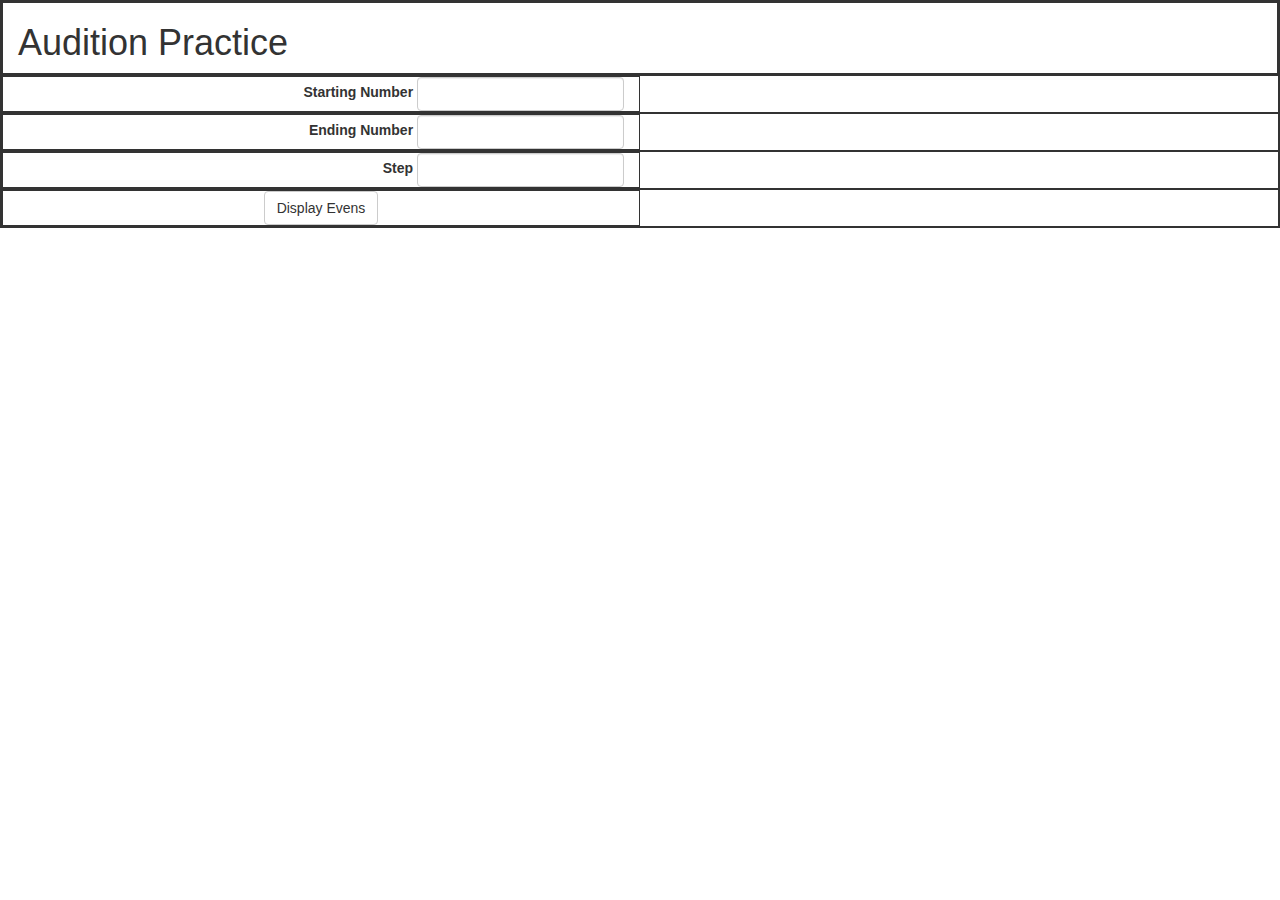
<file: auditionPractice/index.html>
<!DOCTYPE html>
<html>
<head>

<script src="https://ajax.googleapis.com/ajax/libs/jquery/3.2.1/jquery.min.js"></script>

<script type="text/JavaScript" src="auditionPractice.js"></script>

<link href="https://maxcdn.bootstrapcdn.com/bootstrap/3.3.7/css/bootstrap.min.css" rel="stylesheet" type="text/css" />

<!--<link rel="stylesheet" type="text/css" href="auditionPRacticeStyles.css">-->

<style>
    div {
        border-style: solid;
        border-width: 1px;
    }
</style>

</head>

<body>

<form name="evenNumbers" onsubmit="return validateItems();" class="form-inline"> 
<div class="container-fluid">
    
    <div class="row">
        <div class="col-sm-12"><h1>Audition Practice</h1></div>
    </div>


    <div class="row">
        <div class="form-group col-sm-6 text-right">      
                <label for "startingNumber">Starting Number</label>
                <input type="number" class="form-control" id="startingNumber"></input>
        </div>
    </div>


    <div class="row">
        <div class="form-group col-sm-6 text-right">
                <label for="endingNumber" margin-right="20px">Ending Number</label>
                <input type="number" class="form-control" id="endingNumber"></input>
        </div>
    </div>

    <div class="row">
        <div class="form-group col-sm-6 text-right">
                <label for="step">Step</label>
                <input type="number" class="form-control" id="step"></input>
        </div>
    </div>

    <div class="row">
        <div class="col-sm-6 text-center">
        <button type="submit" id="submitButton" class="btn btn-default">Display Evens</button></div>
    </div>

</div>
</form>

<p id="results" style="display:none;">
<text>Here are the even numbers between </text>
<text id="starting"></text>
<text> and </text>
<text id="ending"></text>
<text> by </text>
<text id="stepsize"></text>
<text>'s.</text><br>
<text id="evenresults"></text>
</p>




</body>
</html>
</file>
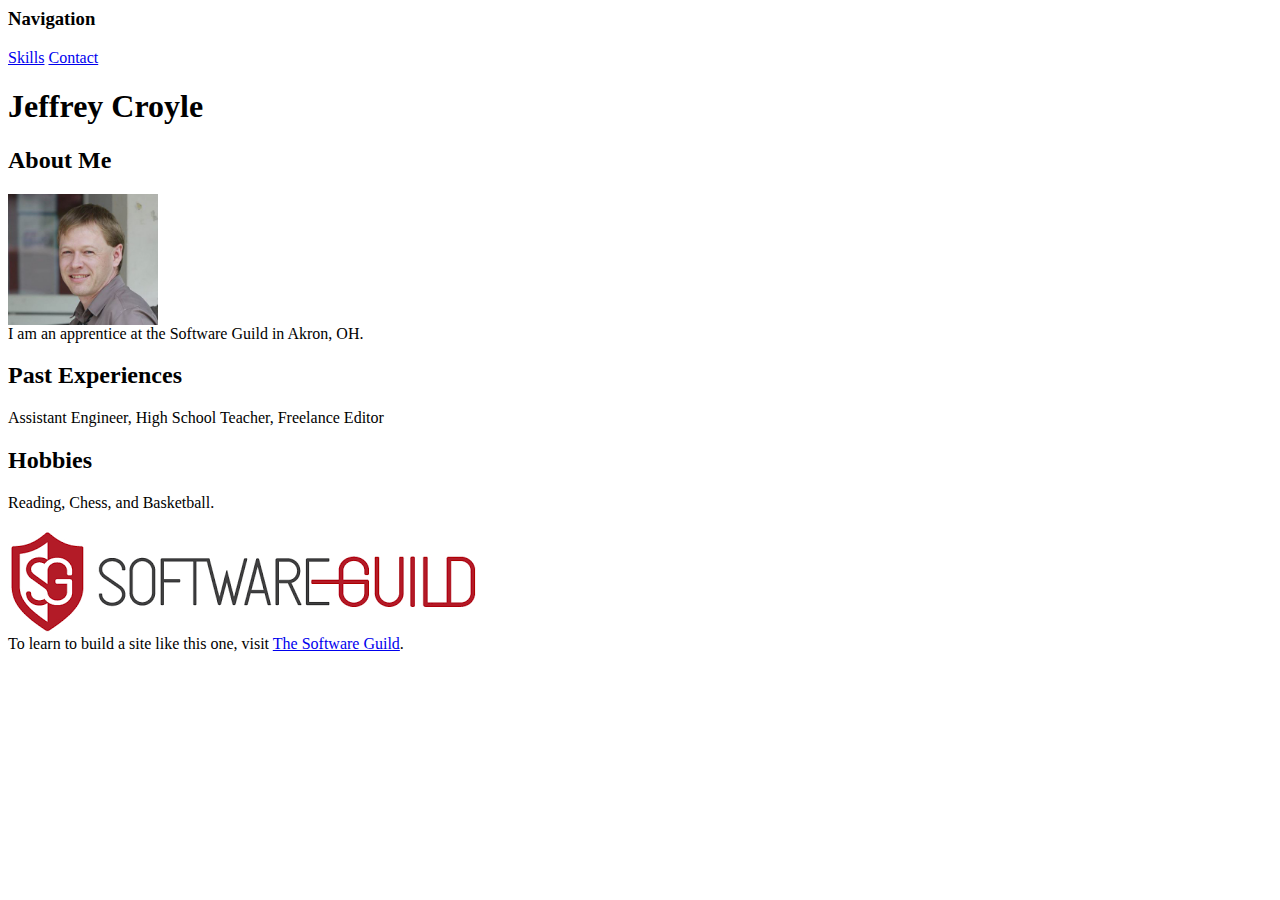
<file: Portfolio/index.html>
<DOCTYPE! html>
    <html>
<head>
<title>Jeffrey Croyle - Portfolio</title>
    </head>
    <body>
        <h3>Navigation</h3>
        <a href="skills.html">Skills</a>
        <a href="Contact.html">Contact</a>
<h1>Jeffrey Croyle</h1>
<h2>About Me</h2>
<p>
    <img src="Images/Jeffrey_Croyle.jpg" style="width: 150px;"/><br/>
I am an apprentice at the Software Guild in Akron, OH.
    </p>
    <h2>Past Experiences</h2>
    <p>
Assistant Engineer, High School Teacher, Freelance Editor
        </p>
        <h2>Hobbies</h2>
        <p>
Reading, Chess, and Basketball.
            </p>
            <footer><a href="http:\\www.thesoftwareguild.com">
                <img src="Images/SoftwareGuildLogo.png" /></a><br/>
            To learn to build a site like this one, visit 
            <a href="http:\\www.thesoftwareguild.com">The Software Guild</a>.
            </footer>
        </body>
        </html>
</file>
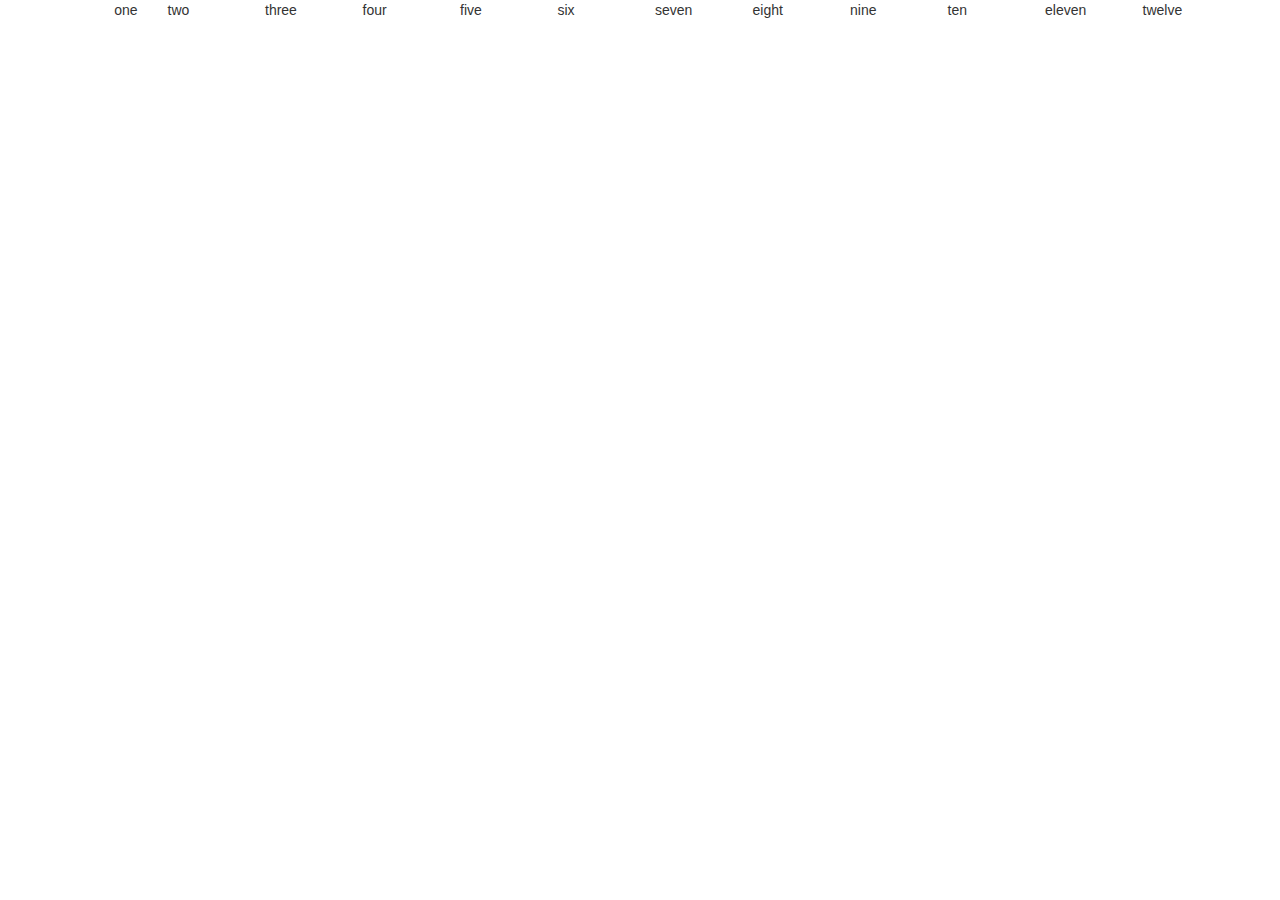
<file: auditionPractice/bootstrapPractice.html>
<!DOCTYPE html>
<html>

<head>

<link href="https://maxcdn.bootstrapcdn.com/bootstrap/3.3.7/css/bootstrap.min.css" rel="stylesheet" type="text/css" />

</head>

<body>

<div class="container">

    <div class="row">
        <div class="col-sm-1 text-right">one</div>
        <div class="col-sm-1">two</div>
        <div class="col-sm-1">three</div>
        <div class="col-sm-1">four</div>
        <div class="col-sm-1">five</div>
        <div class="col-sm-1">six</div>
        <div class="col-sm-1">seven</div>
        <div class="col-sm-1">eight</div>
        <div class="col-sm-1">nine</div>
        <div class="col-sm-1">ten</div>
        <div class="col-sm-1">eleven</div>
        <div class="col-sm-1">twelve</div>
    </div>

</div>

</body>

</html>
</file>
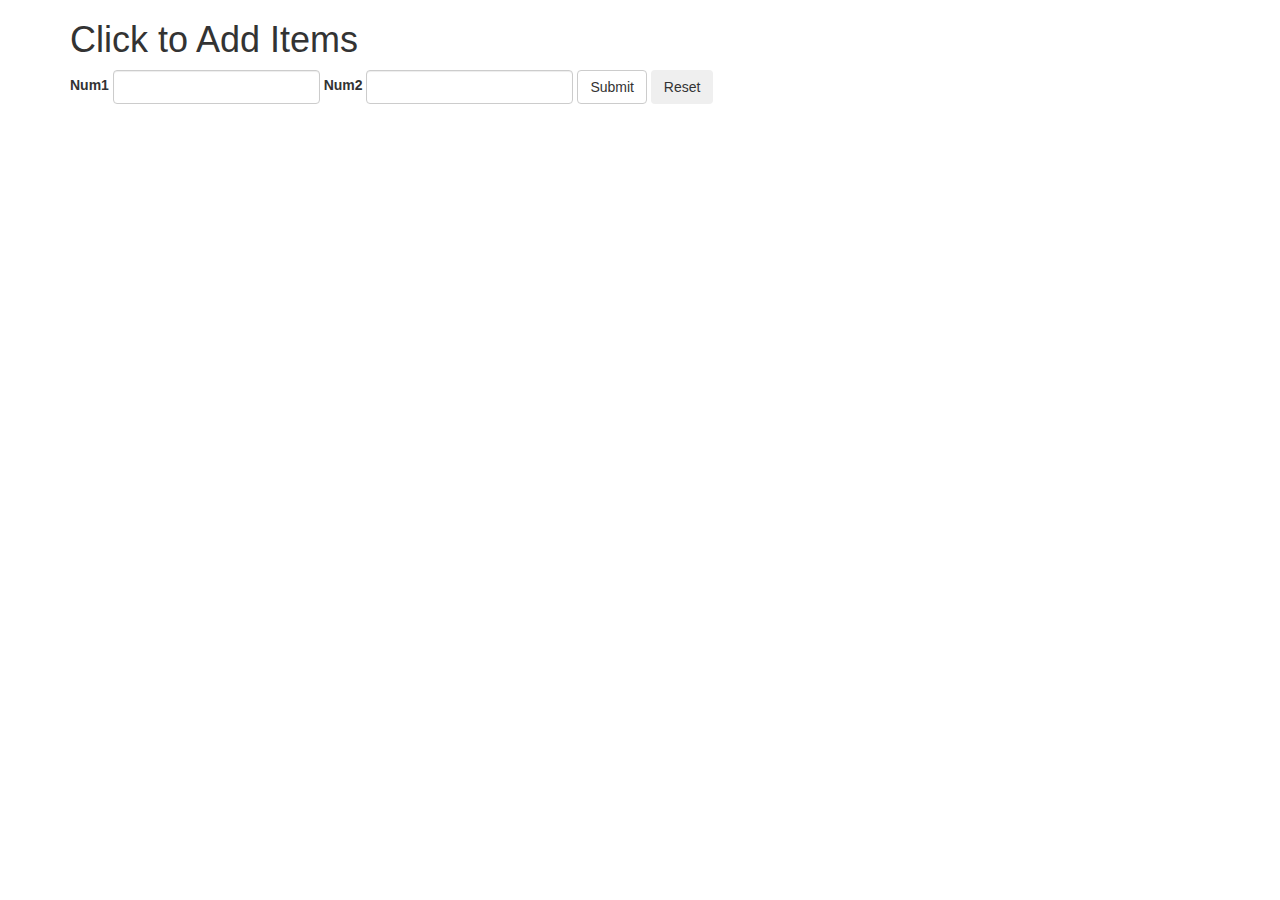
<file: clickToAddItems/clickToAddItems.html>
<!DOCTYPE html>
<html>
<head>
    <script type="text/JavaScript" src="clickToAddItems.js"></script>
    <link href="https://maxcdn.bootstrapcdn.com/bootstrap/3.3.7/css/bootstrap.min.css"
        rel="stylesheet" type="text/css" />
</head>
<body>
<div class="container">
    <h1>Click to Add Items</h1>
    <form name="numberFun" onsubmit="return validateItems();" 
          onreset="resetForm();" class="form-inline">
            <div class="form-group">
                <label for="num1">Num1</label>
                <input type="number" class="form-control" id="num1">
            </div>
            <div class="form-group">
                <label for="num2">Num2</label>
                <input type="number" class="form-control" id="num2">
            </div>           
            <button type="submit" id="submitButton" class="btn btn-default">Submit</button>
            <button type="reset" id="resetButton" class="btn">Reset</button>
    </form>
    <table id="results" class="table table-striped" style="display:none;">
        <thead>
            <tr>
                <th>Operation</th>
                <th>Result</th>
            </tr>
        </thead>
        <tbody>
            <tr>
                <td>Addition (+)</td>
                <td><span id="addResult"></span></td>
            </tr>
            <tr>
                <td>Subtraction (-)</td>
                <td><span id="subtractResult"></span></td>
            </tr>
            <tr>
                <td>Multiplication (*)</td>
                <td><span id="multiplyResult"></span></td>
            </tr>
            <tr>
                <td>Division (/)</td>
                <td><span id="divideResult"></span></td>
            </tr>
        </tbody>
    </table>
</div>
</body>
</html>
</file>
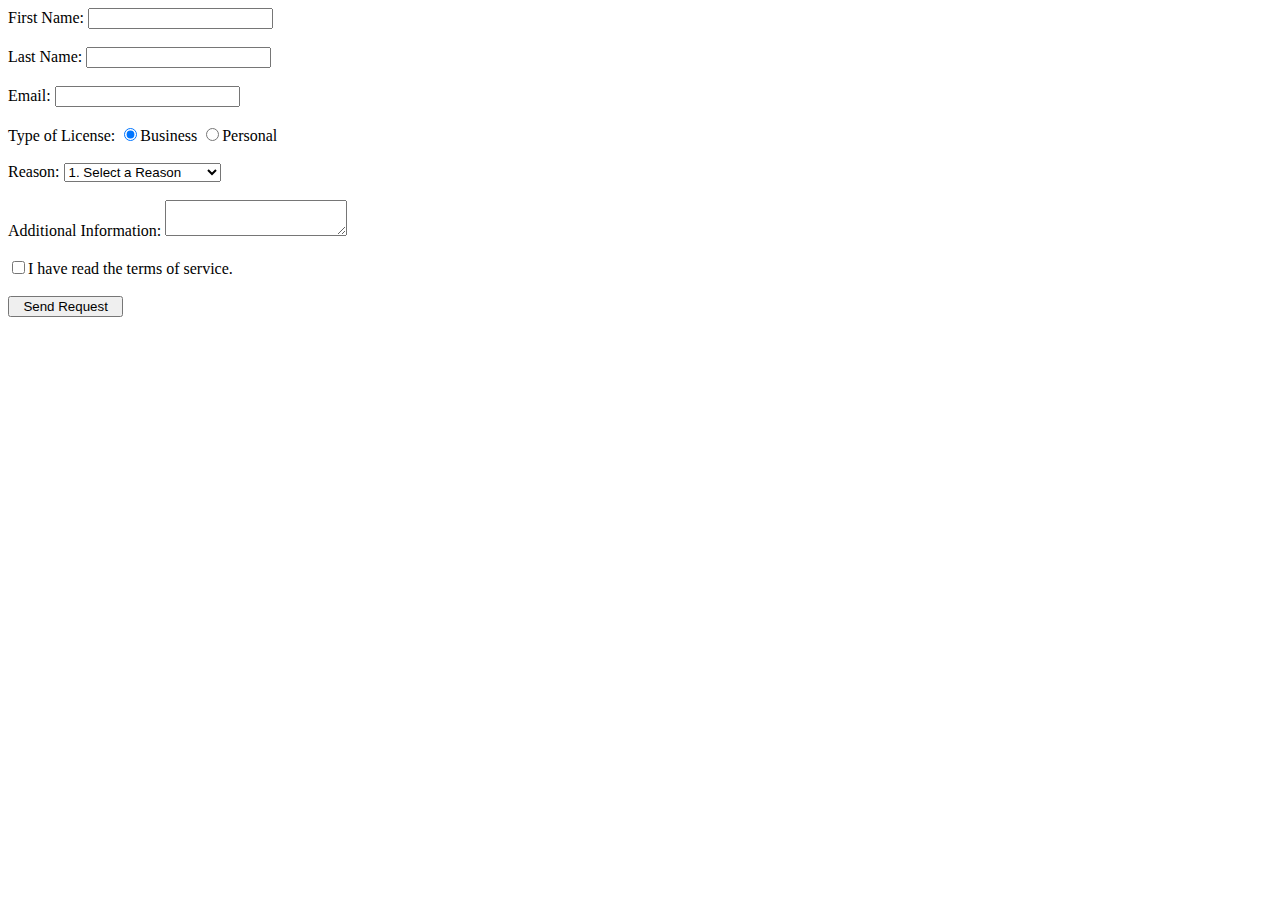
<file: contactUs/contactUs.html>
<DOCTYPE! html>
    <html>
        <head>
            <title>Contact Us Form</title>
        </head>
        <body>
            <form action="#" method="POST">
            First Name:     <input type="text" name="FirstName" /></br></br>
            Last Name:     <input type="text" name="LastName" /></br></br>
            Email:     <input type="text" name="Email" /></br></br>
            Type of License:     <input type="radio" name="answer" value="Business" checked/>Business  
            <input type="radio" name="answer" value="Personal">Personal</input></br></br>
            Reason:     <select name="reason">
                <option value="Select">1. Select a Reason</option>
                <option value="Software">2. Software Support</option>
                <option value="Hardware">3. Hardware Support</option>
                <option value="Information">4. Information Request</option>
            </select></br></br>
            Additional Information:     <textarea name="AdditionalInfo"></textarea></br></br>
            <input type="checkbox" name="read" value="read" />I have read the terms of service.</br></br>
             <input type="submit" value="  Send Request  "/>
        </body>
    </html>
</file>
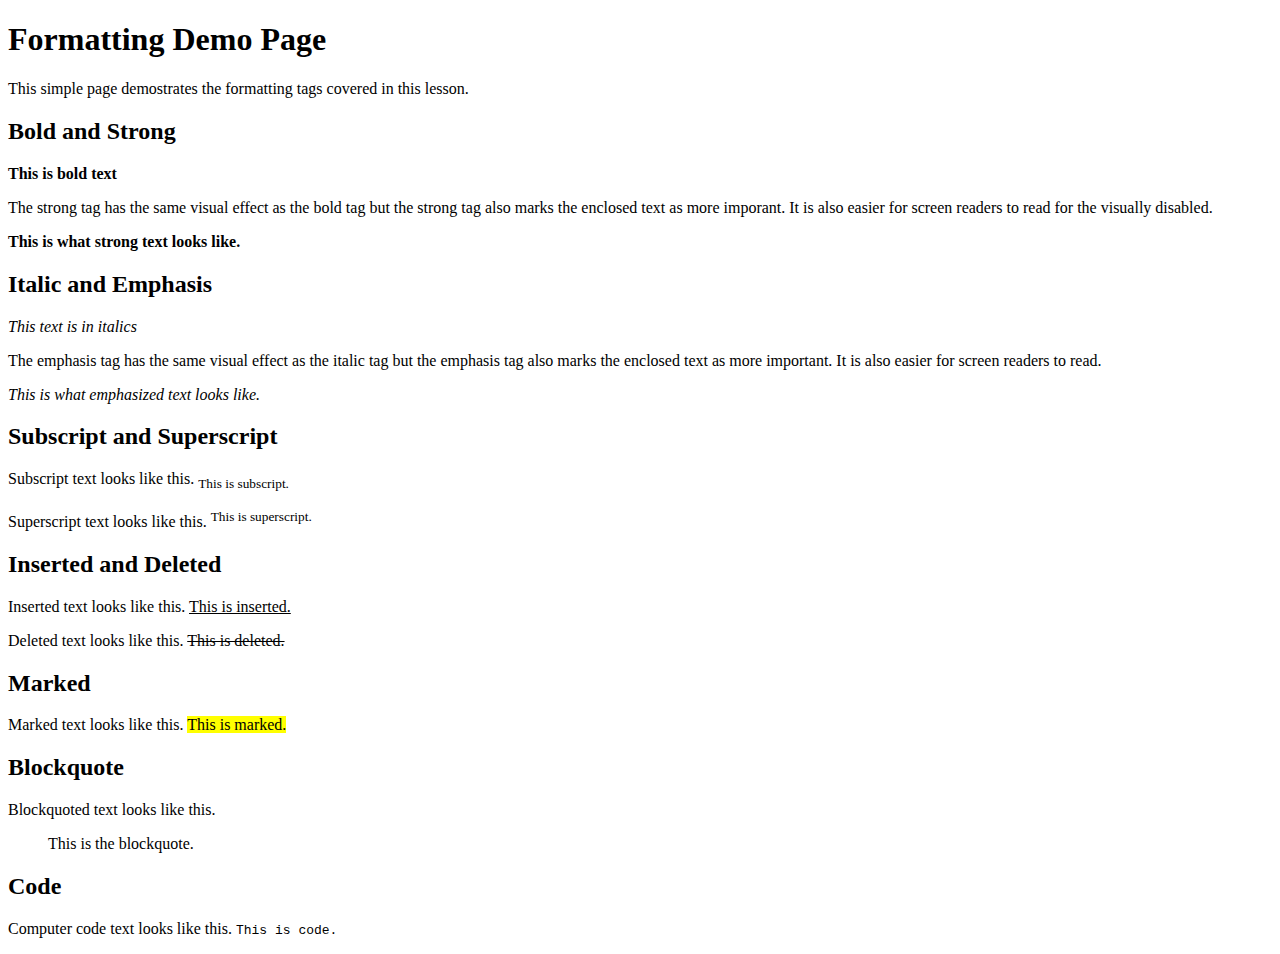
<file: formattingDemoPage/formattingDemoPage.html>
<!DOCTYPE html>
<html>
    <head>
        <title>Formatting Demo Page</title>
    </head>
    <body>
        <h1>Formatting Demo Page</h1>
        <p>
            This simple page demostrates the formatting tags
            covered in this lesson.
        </p>
        <h2>Bold and Strong</h2>
        <b>This is bold text</b>
        <p>
            The strong tag has the same visual effect as the
            bold tag but the strong tag also marks the enclosed
            text as more imporant. It is also easier for screen
            readers to read for the visually disabled.
        </p>
        <strong>This is what strong text looks like.</strong>
        <h2>Italic and Emphasis</h2>
        <i>This text is in italics</i>
        <p>
            The emphasis tag has the same visual effect as
            the italic tag but the emphasis tag also marks
            the enclosed text as more important. It is also
            easier for screen readers to read.
        </p>
        <em>This is what emphasized text looks like.</em>
        <h2>Subscript and Superscript</h2>
        <p>
            Subscript text looks like this. 
            <sub>This is subscript.</sub>
        </p>
        <p>
            Superscript text looks like this.
            <sup>This is superscript.</sup>
        </p>
        <h2>Inserted and Deleted</h2>
        <p>
            Inserted text looks like this.
            <ins>This is inserted.</ins>
        </p>
        <p>Deleted text looks like this.
            <del>This is deleted.</del>
        </p>
        <h2>Marked</h2>
        <p>
            Marked text looks like this.
            <mark>This is marked.</mark>
        </p>
        <h2>Blockquote</h2>
        <p>
            Blockquoted text looks like this.
            <blockquote>This is the blockquote.</blockquote>
        </p>
        <h2>Code</h2>
        <p>
            Computer code text looks like this.
            <code>This is code.</code>
        </p>
    </body>
</html>
</file>
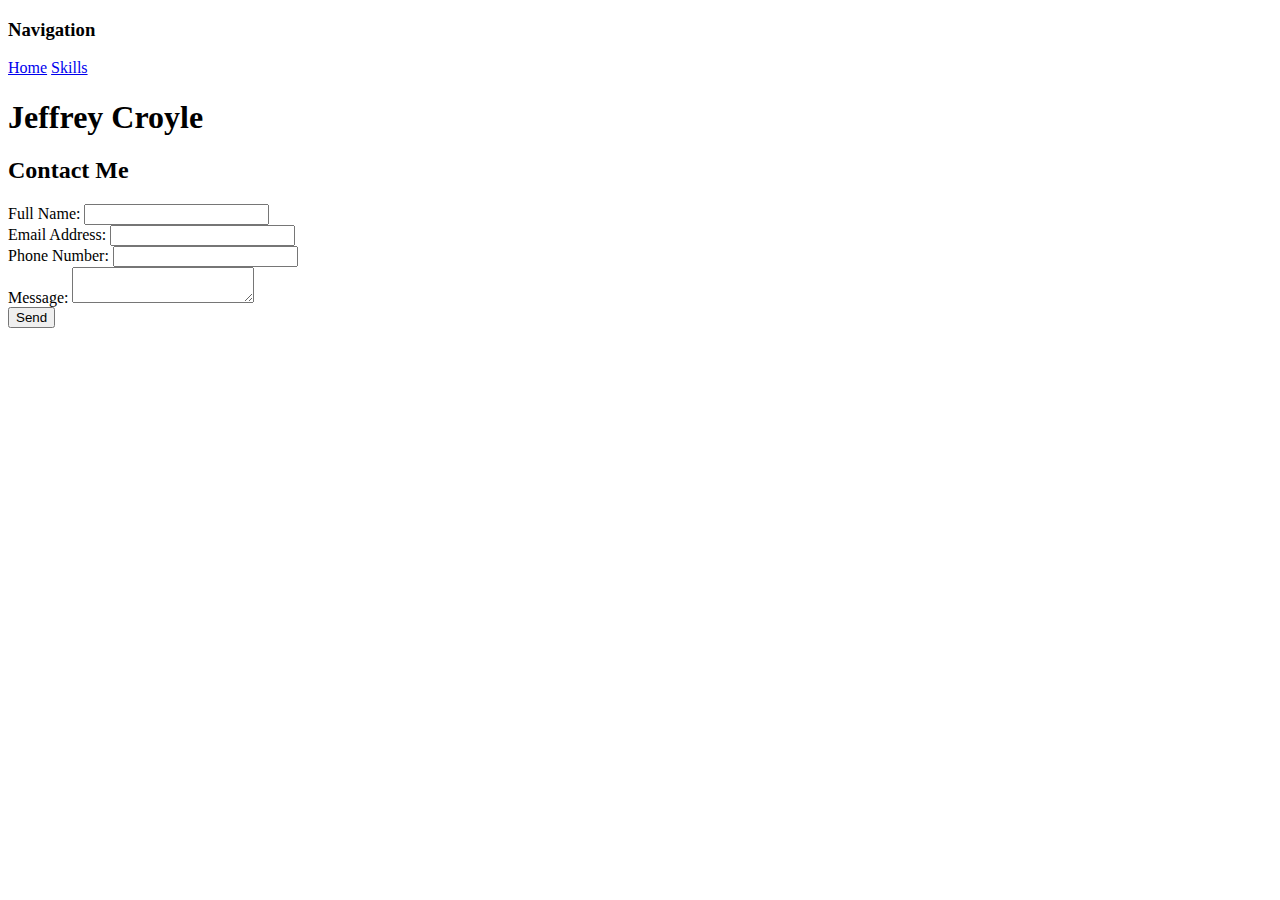
<file: Portfolio/Contact.html>
<!DOCTYPE html>
<html>
    <head>
        <title>Jeffrey Croyle - Contact</title>
    </head>
    <body>
        <h3>Navigation</h3>
        <a href="index.html">Home</a>
        <a href="skills.html">Skills</a>
        <h1>Jeffrey Croyle</h1>
        <h2>Contact Me</h2>
        <form action="#" method="post">
            <div>
                <label id="FullNameLabel" for="FullName">Full Name: </label>
                <input id="FullName" name="FullName" type="Text" />
            </div>
            <div>
                <label id="EmailLabel" for="Email">Email Address: </label>
                <input id="Email" name="Email" type="Text" />
            </div>
             <div>
                <label id="PhoneLabel" for="Phone">Phone Number: </label>
                <input id="Phone" name="Phone" type="Text" />
            </div>
            <div>
                <label id="MessageLabel" for="Message">Message: </label>
                <textarea id="Message" name="Message"></textarea>
            </div>
            <div>
                <input type="submit" id="SubmitButton" value="Send" />
        </form>
    </body>
</html>
</file>
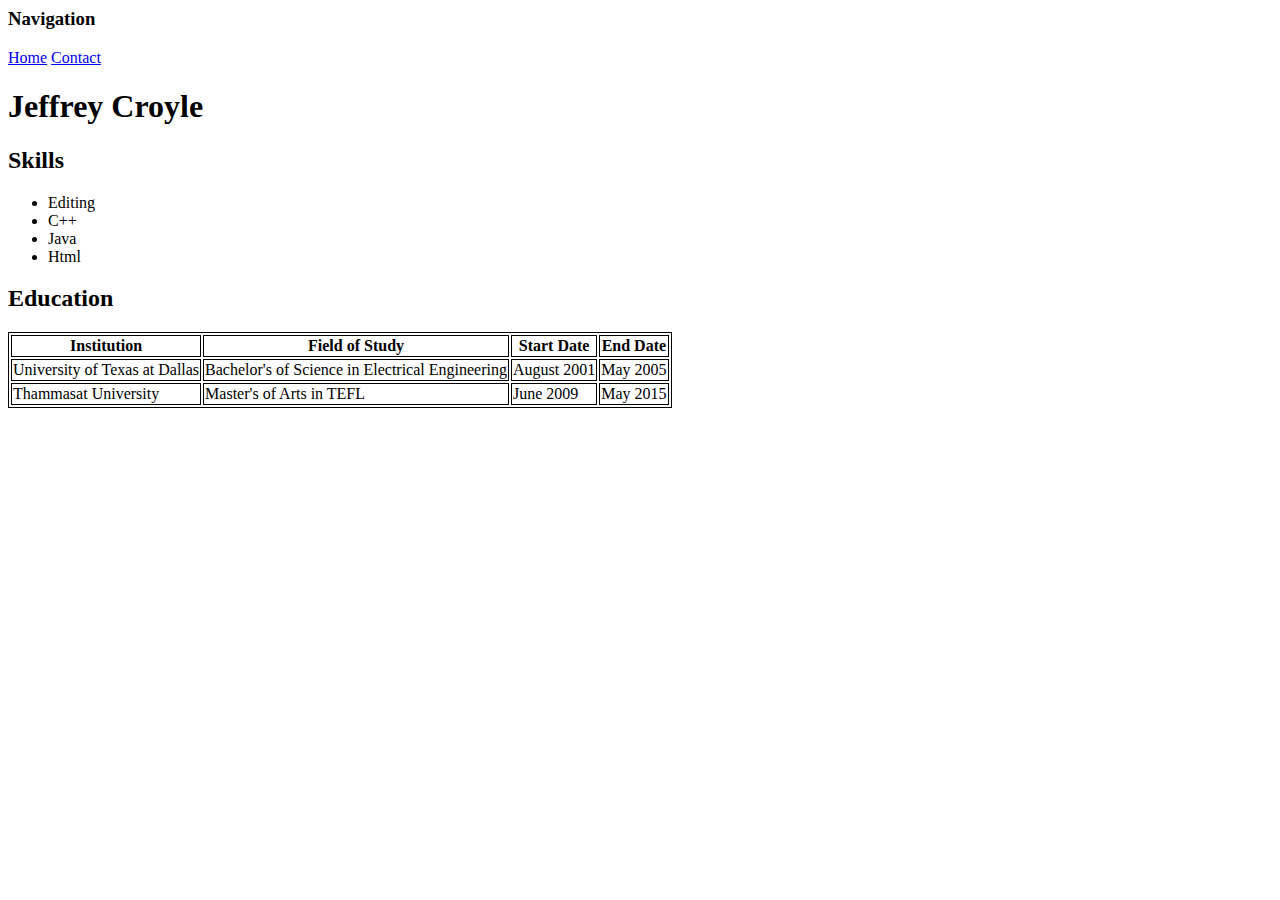
<file: Portfolio/skills.html>
<DOCTYPE! html>
    <html>
<head>
<title>Jeffrey Croyle - Portfolio</title>
<style>
    table, th, td {
        border: 1px solid black;
    }
</style>
    </head>
    <body>
<h3>Navigation</h3>
<a href="index.html">Home</a>
<a href="Contact.html">Contact</a>
<h1>Jeffrey Croyle</h1>
<h2>Skills</h2>
<ul>
<li>Editing</li>
<li>C++</li>
<li>Java</li>
<li>Html</li>
    </ul>
<h2>Education</h2>
<table>
    <thead>
        <tr>
            <th>Institution</th>
            <th>Field of Study</th>
            <th>Start Date</th>
            <th>End Date</th>
        </tr>
    </thead>
    <tbody>
        <tr>
            <td>University of Texas at Dallas</td>
            <td>Bachelor's of Science in Electrical Engineering</td>
            <td>August 2001</td>
            <td>May 2005</td>
        </tr>
        <tr>
            <td>Thammasat University</td>
            <td>Master's of Arts in TEFL</td>
            <td>June 2009</td>
            <td>May 2015</td>
        </tr>
    </tbody>
</table>
</body>
</html>
</file>
